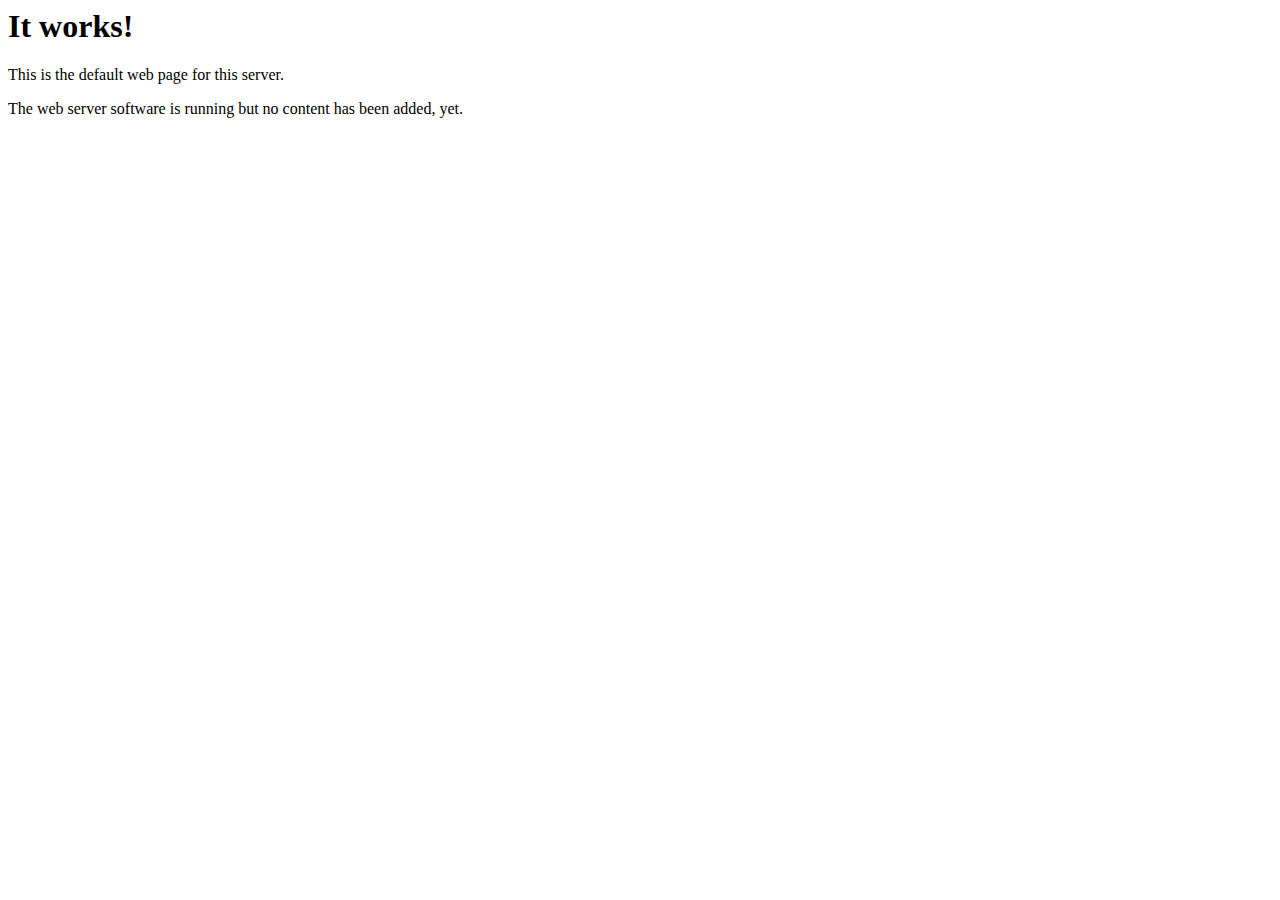
<file: index.html>
<html><head><title>It works!</title></head><body><h1>It works!</h1>
<p>This is the default web page for this server.</p>
<p>The web server software is running but no content has been added, yet.</p>
</body></html>
</file>
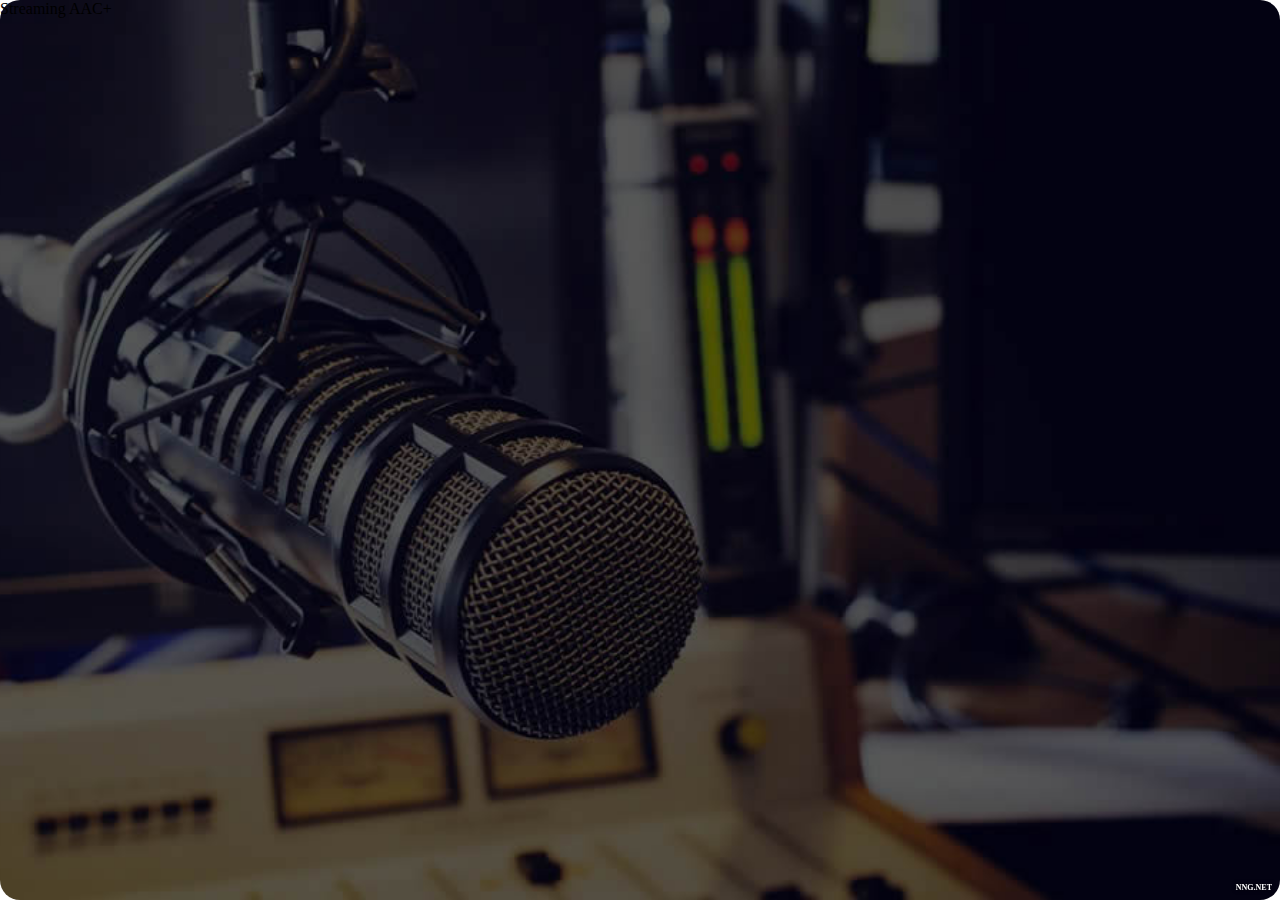
<file: player/bintangtenggara.html>
<!DOCTYPE HTML>

<html>
<head>
     <title>Alkhano Server HD</title>
     <meta http-equiv="content-type" content="text/html; charset=utf-8" />
     <meta name="viewport" content="width=device-width, initial-scale=1, maximum-scale=1" />
     <meta name="apple-mobile-web-app-capable" content="yes" />
     <meta name="apple-mobile-web-app-status-bar-style" content="black-translucent" />
     <meta http-equiv="X-UA-Compatible" content="IE=Edge">
     <meta http-equiv="Cache-Control" content="no-cache, no-store, must-revalidate">
     <meta http-equiv="Pragma" content="no-cache">
     <meta http-equiv="Expires" content="0">
     <meta name="description" content="mbah nunung Online Radio Server HD, Con Audio HE-AACPlus, Banyuwangi" />
     <meta name="keywords" content="mbah nunung Online Radio Server HD, Radio Bintang Tenggara, Radio Banyuwangi, Citizen journalism, Jurnalis Banyuwangi, Lintas Banyuwangi, B88, Informasi Dan Solusi" />
     <!--[if lte IE 8]><script src="css/ie/html5shiv.js"></script><![endif]-->
     <!--[if lte IE 9]><link rel="stylesheet" href="css/ie/v9.css" /><![endif]-->
     <!--[if lte IE 8]><link rel="stylesheet" href="css/ie/v8.css" /><![endif]-->
     <link href="https://fonts.googleapis.com/icon?family=Material+Icons" rel="stylesheet"> 
     <meta name="viewport" content="width=device-width, initial-scale=1.0">
     <script src="https://warningfm.github.io/v3/js/jquery-3.2.1.min.js"></script>
     <script src="https://warningfm.github.io/v3/js/lunaradio-alkhano.js?v=1.20.09.09b"></script>
  <style>
		html, body {
			margin:0;
			padding:0;
			overflow: hidden;
			width:100%;
			height:100%;
		}
	</style>
   </head>
       <body style="width:100%;height:100%;padding:0;margin:0;background-color:transparent;">

    <div id="jembut" style="width:100%; height:100%; border: 0px solid rgba(245, 159, 126 ,0.5); border-top-left-radius: 20px;  border-top-right-radius: 20px;  border-bottom-right-radius: 20px;  border-bottom-left-radius: 20px;background: url([data-uri]) bottom / cover no-repeat;">
       Streaming AAC+
    </div>
    <script type="text/javascript">
	   $("#jembut").lunaradio({
			token: "",
			userinterface: "big", 
			backgroundcolor: "rgba(9,15,25,0.5)",
			fontcolor: "#ffffff",
			hightlightcolor: "#000000",
			fontname: "ZCOOL XiaoWei", 
			googlefont: "ZCOOL+XiaoWei", 
			fontratio: "0.4", 
			radioname: "FM 95.6 MHz", 
			scroll: "true", 
			coverimage: "https://blogger.googleusercontent.com/img/b/R29vZ2xl/AVvXsEj9Auqq09iJ1KqJKTVVcEPDhomVSpW94zYGGiDzCjIhr4re9G3wWapthulbuhYYDC4KX1BIK3VEdCQbjv1kKlZNhyDU-f8DsrsCovkJzaqI6A-NT7XhE5LBSTwOxgSkuD1XSxUQKISmrwLZHaevYhyEwlxhEdfekXyWxQpmRTGvVAuUhO_HqDXpU-68rac/s1600/7N6MORe.png",
			coverstyle: "square",
			usevisualizer: "real", 
			visualizertype: "8",
			multicolorvisualizer: "true",
			visualizeropacity: "1.0",
			itunestoken: "1000lIPN", 
			metadatatechnic: "", 
			ownmetadataurl: "", 
			corsproxy: "",
			usestreamcorsproxy: "false",
			streamurl: "https://asv.alhastream.com:3350", 
			streamtype: "Icecast2", 
			icecastmountpoint: "/rbtfm",
			radionomyid: "", 
			radionomyapikey: "",
			radiojarid: "",
			radiozenoid: "",
			radiocoid: "",
			shoutcastpath: "/rbtfm?type=https&amp;nocache=377274",
			shoutcastid: "1", 
			streamsuffix: "", 
			metadatainterval: "10000", 
			displayliveicon: "false", 
			displayvisualizericon: "false", 
			visualizeropacity: "1.0", 
			color1: "#00FF00",
      color2: "#ffff00",
      color3: "#FF1F6F",
      color4: "#FF1F6F",
			volume: "100",
			debug: "false",
			autoplay: "true"
		});
       </script>
    <small style="bottom: 8px;font-size: 8px;position: fixed;right: 8px;text-shadow: 0px 0px 4px rgba(0, 0, 0, 1);z-index: 1004;"><b><a style="color:#fff;text-decoration: none;" target="_blank" href="https://mbahnunungonline.net/live" title="Internet Radio Streaming">NNG.NET</a></b></small>
</body>
</html>
</file>
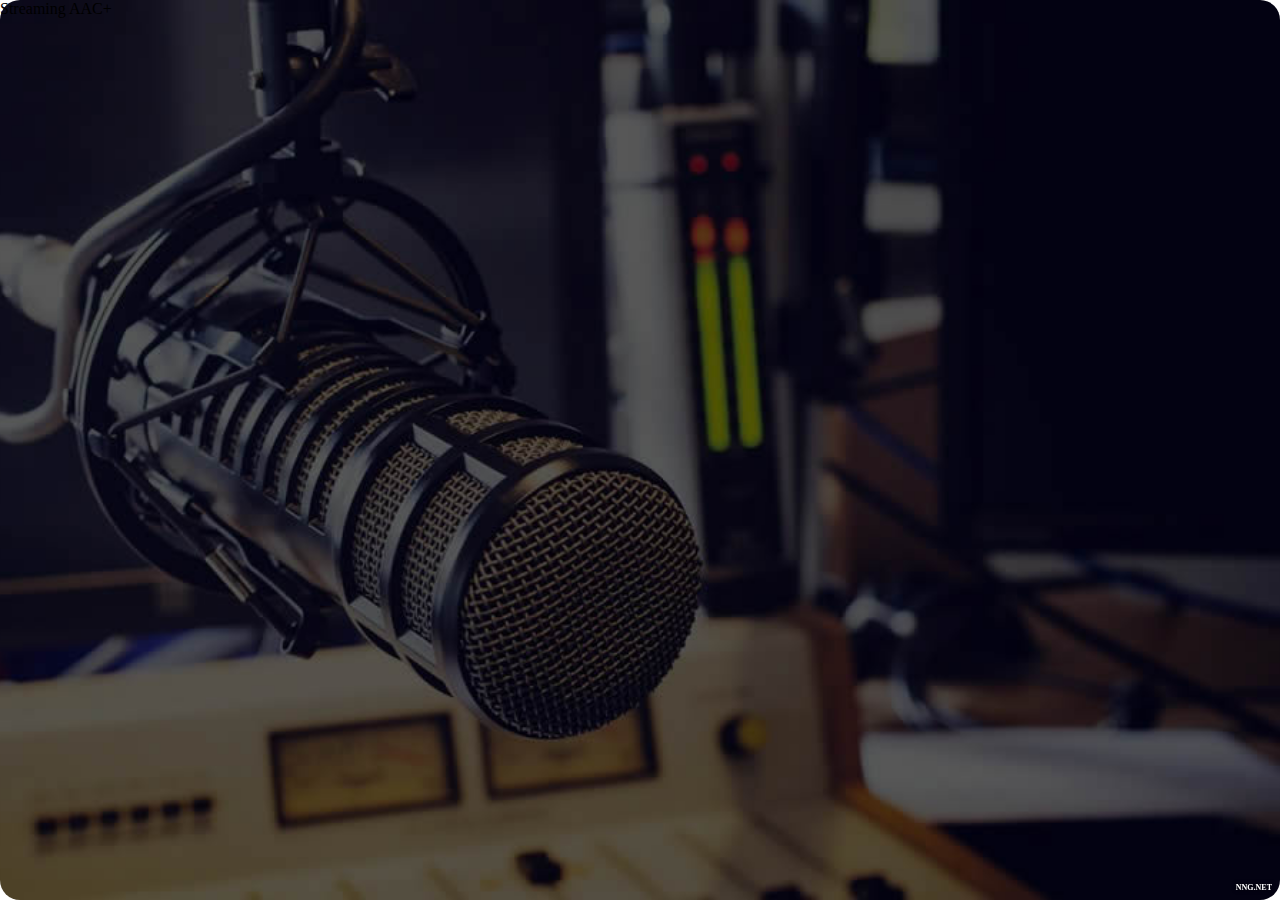
<file: player/icecast.html>
<!DOCTYPE HTML>

<html>
<head>
     <title>Alkhano Server HD</title>
     <meta http-equiv="content-type" content="text/html; charset=utf-8" />
     <meta name="viewport" content="width=device-width, initial-scale=1, maximum-scale=1" />
     <meta name="apple-mobile-web-app-capable" content="yes" />
     <meta name="apple-mobile-web-app-status-bar-style" content="black-translucent" />
     <meta http-equiv="X-UA-Compatible" content="IE=Edge">
     <meta http-equiv="Cache-Control" content="no-cache, no-store, must-revalidate">
     <meta http-equiv="Pragma" content="no-cache">
     <meta http-equiv="Expires" content="0">
     <meta name="description" content="mbah nunung Online Radio Server HD, Con Audio HE-AACPlus, Banyuwangi" />
     <meta name="keywords" content="mbah nunung Online Radio Server HD, Radio Bintang Tenggara, Radio Banyuwangi, Citizen journalism, Jurnalis Banyuwangi, Lintas Banyuwangi, B88, Informasi Dan Solusi" />
     <!--[if lte IE 8]><script src="css/ie/html5shiv.js"></script><![endif]-->
     <!--[if lte IE 9]><link rel="stylesheet" href="css/ie/v9.css" /><![endif]-->
     <!--[if lte IE 8]><link rel="stylesheet" href="css/ie/v8.css" /><![endif]--> 
     <link rel="icon" type="image/png" href="https://cdn.bintangtenggarafm.com/img/favicon.png" />
     <link href="https://fonts.googleapis.com/icon?family=Material+Icons" rel="stylesheet"> 
     <meta name="viewport" content="width=device-width, initial-scale=1.0">
     <script src="https://warningfm.github.io/v3/player/js/jquery-3.2.1.min.js"></script>
    
  <style>
		html, body {
			margin:0;
			padding:0;
			overflow: hidden;
			width:100%;
			height:100%;
		}
	</style>
   </head>
       <body style="width:100%;height:100%;padding:0;margin:0;background-color:transparent;">

     <div id="jembut" style="width:100%; height:100%; border: 0px solid rgba(245, 159, 126 ,0.5); border-top-left-radius: 20px;  border-top-right-radius: 20px;  border-bottom-right-radius: 20px;  border-bottom-left-radius: 20px;background: url([data-uri]) bottom / cover no-repeat;">
       Streaming AAC+
    </div> 
    <script src="https://warningfm.github.io/v3/js/lunaradio-alkhano.js"></script>
		   
    <script type="text/javascript">
	   $("#jembut").lunaradio({
			token: "",
			userinterface: "big", 
			backgroundcolor: "rgba(9,15,25,0.5)",
			fontcolor: "#ffffff",
			hightlightcolor: "#000000",
			fontname: "ZCOOL XiaoWei", 
			googlefont: "ZCOOL+XiaoWei", 
			fontratio: "0.4", 
			radioname: "FM 95.6 MHz", 
			scroll: "true", 
			coverimage: "https://cdn4.mbahnunungonline.net/img/oXLS6e6.png",
			coverstyle: "square",
			usevisualizer: "real", 
			visualizertype: "8",
			multicolorvisualizer: "true",
			visualizeropacity: "1.0",
			itunestoken: "1000lIPN", 
			metadatatechnic: "", 
			ownmetadataurl: "", 
			corsproxy: "",
			usestreamcorsproxy: "false",
			streamurl: "https://asv.alhastream.com:3350", 
			streamtype: "Icecast2", 
			icecastmountpoint: "/rbtfm",
			radionomyid: "", 
			radionomyapikey: "",
			radiojarid: "",
			radiozenoid: "",
			radiocoid: "",
			shoutcastpath: "/rbtfm?type=https&amp;nocache=377274",
			shoutcastid: "1", 
			streamsuffix: "", 
			metadatainterval: "10000", 
			displayliveicon: "false", 
			displayvisualizericon: "false", 
			visualizeropacity: "1.0", 
			color1: "#00FF00",
            color2: "#ffff00",
            color3: "#FF1F6F",
            color4: "#FF1F6F",
			volume: "100",
			debug: "false",
			autoplay: "true"
		});
       </script>
    <small style="bottom: 8px;font-size: 8px;position: fixed;right: 8px;text-shadow: 0px 0px 4px rgba(0, 0, 0, 1);z-index: 1004;"><b><a style="color:#fff;text-decoration: none;" target="_blank" href="https://mbahnunungonline.net/live" title="Internet Radio Streaming">NNG.NET</a></b></small>
</body>
</html>
</file>
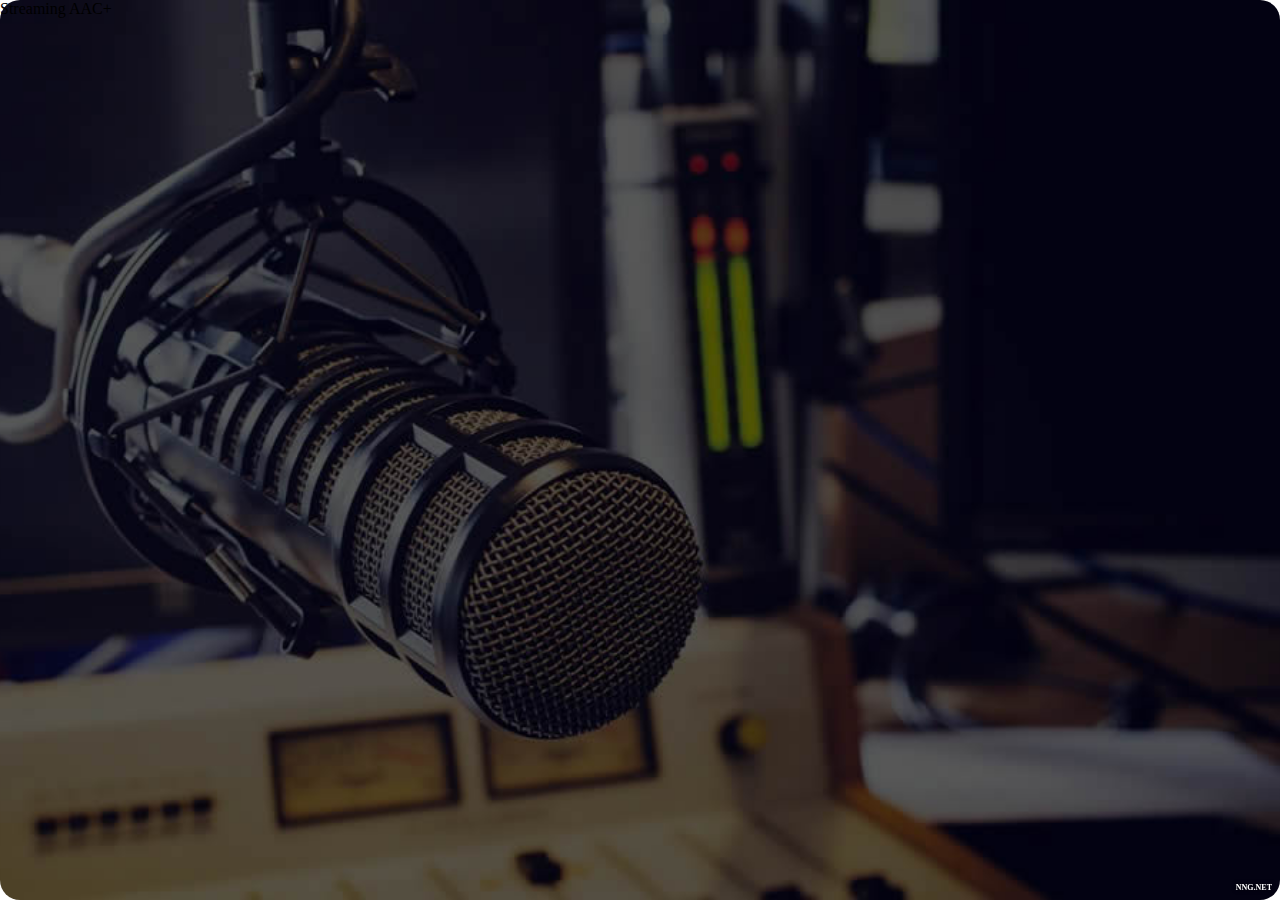
<file: player/karimatafm.html>
<!DOCTYPE HTML>

<html>
<head>
     <title>Alkhano Server HD</title>
     <meta http-equiv="content-type" content="text/html; charset=utf-8" />
     <meta name="viewport" content="width=device-width, initial-scale=1, maximum-scale=1" />
     <meta name="apple-mobile-web-app-capable" content="yes" />
     <meta name="apple-mobile-web-app-status-bar-style" content="black-translucent" />
     <meta http-equiv="X-UA-Compatible" content="IE=Edge">
     <meta http-equiv="Cache-Control" content="no-cache, no-store, must-revalidate">
     <meta http-equiv="Pragma" content="no-cache">
     <meta http-equiv="Expires" content="0">
     <meta name="description" content="mbah nunung Online Radio Server HD, Con Audio HE-AACPlus, Banyuwangi" />
     <meta name="keywords" content="mbah nunung Online Radio Server HD, Radio Bintang Tenggara, Radio Banyuwangi, Citizen journalism, Jurnalis Banyuwangi, Lintas Banyuwangi, B88, Informasi Dan Solusi" />
     <!--[if lte IE 8]><script src="css/ie/html5shiv.js"></script><![endif]-->
     <!--[if lte IE 9]><link rel="stylesheet" href="css/ie/v9.css" /><![endif]-->
     <!--[if lte IE 8]><link rel="stylesheet" href="css/ie/v8.css" /><![endif]-->
     <link href="https://fonts.googleapis.com/icon?family=Material+Icons" rel="stylesheet"> 
     <meta name="viewport" content="width=device-width, initial-scale=1.0">
     <script src="https://warningfm.github.io/v3/js/jquery-3.2.1.min.js"></script>
     
  <style>
		html, body {
			margin:0;
			padding:0;
			overflow: hidden;
			width:100%;
			height:100%;
		}
	</style>
   </head>
       <body style="width:100%;height:100%;padding:0;margin:0;background-color:transparent;">

    <div id="jembut" style="width:100%; height:100%; border: 0px solid rgba(245, 159, 126 ,0.5); border-top-left-radius: 20px;  border-top-right-radius: 20px;  border-bottom-right-radius: 20px;  border-bottom-left-radius: 20px;background: url([data-uri]) bottom / cover no-repeat;">
       Streaming AAC+
    </div>
	<script src="https://cdn4.mbahnunungonline.net/js/lunaradio.js"></script>   
    <script>
        $("#jembut").lunaradio({
			token: "",
			userinterface: "big", 
			backgroundcolor: "rgba(9,15,25,0.5)",
			fontcolor: "#ffffff",
			hightlightcolor: "#0000ff", 
			fontname: "ZCOOL XiaoWei", 
			googlefont: "ZCOOL+XiaoWei", 
			fontratio: "0.4", 
			radioname: "FM 103.3 MHz", 
			scroll: "true", 
			coverimage: "https://warningfm.github.io/v3/img/bkroeoW.png",
			coverstyle: "square",
			usevisualizer: "real", 
			visualizertype: "8",
			multicolorvisualizer: "true",
			visualizeropacity: "1.0",
			itunestoken: "1000lIPN", 
			metadatatechnic: "", 
			ownmetadataurl: "", 
			corsproxy: "",
			usestreamcorsproxy: "false",
			streamurl: "https://s3.alhastream.com:8440", 
			streamtype: "icecast2", 
			icecastmountpoint: "/karimatafm", 
			radionomyid: "", 
			radionomyapikey: "",
			radiojarid: "",
			radiozenoid: "",
			radiocoid: "",
			shoutcastpath: "/karimatafm?type=https&amp;nocache=377274",
			shoutcastid: "1", 
			streamsuffix: "", 
			metadatainterval: "5000", 
			displayliveicon: "false", 
			displayvisualizericon: "false", 
			visualizeropacity: "1.0", 
			color1: "#00FF00",
            color2: "#ffff00",
            color3: "#FF1F6F",
            color4: "#FF1F6F",
			volume: "100",
			debug: "false",
			autoplay: "true"
		});
       </script>
    <small style="bottom: 8px;font-size: 8px;position: fixed;right: 8px;text-shadow: 0px 0px 4px rgba(0, 0, 0, 1);z-index: 1004;"><b><a style="color:#fff;text-decoration: none;" target="_blank" href="https://mbahnunungonline.net/live" title="Internet Radio Streaming">NNG.NET</a></b></small>
</body>
</html>
</file>
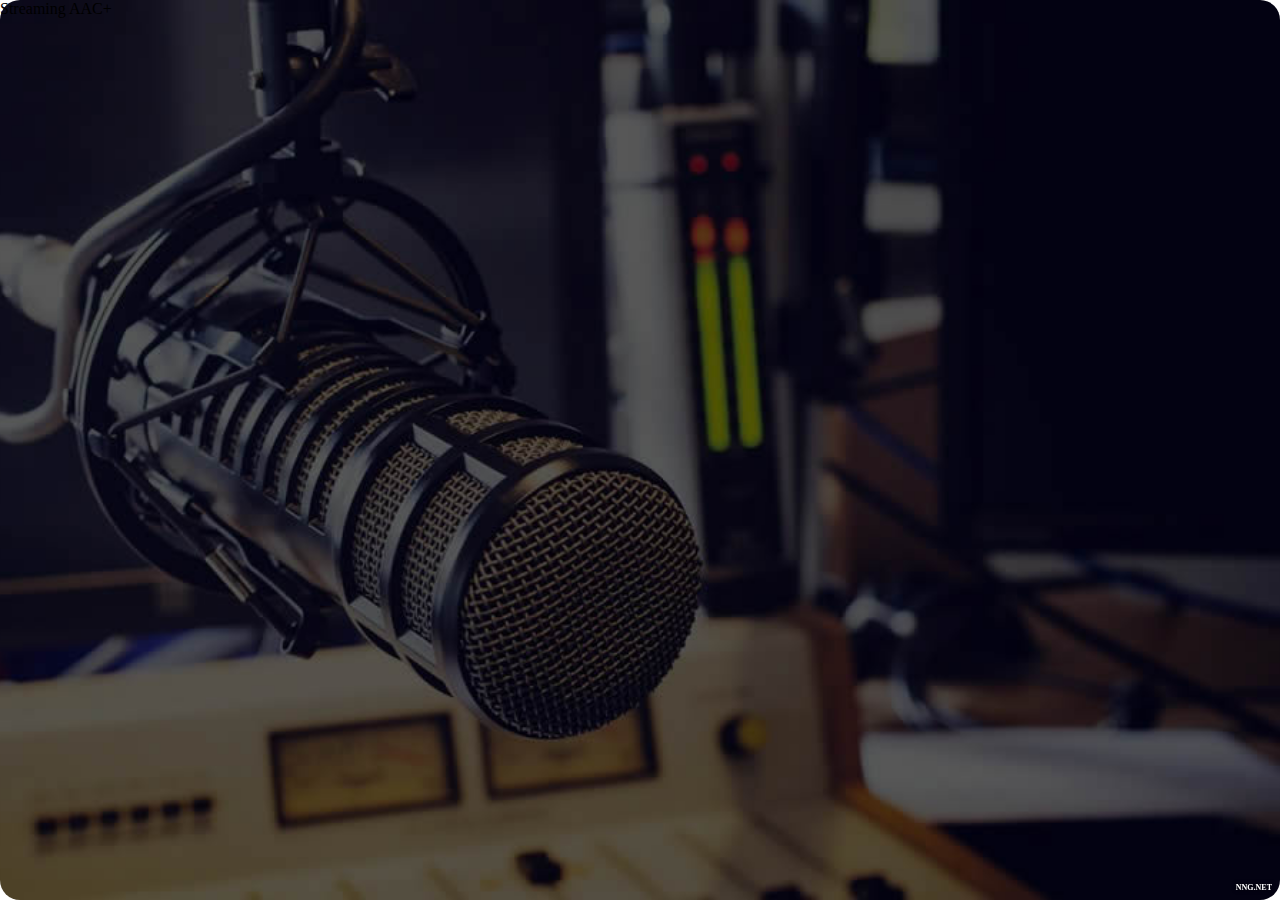
<file: player/rbtfm.html>
<!DOCTYPE HTML>

<html>
<head>
     <title>Alkhano Server HD</title>
     <meta http-equiv="content-type" content="text/html; charset=utf-8" />
     <meta name="viewport" content="width=device-width, initial-scale=1, maximum-scale=1" />
     <meta name="apple-mobile-web-app-capable" content="yes" />
     <meta name="apple-mobile-web-app-status-bar-style" content="black-translucent" />
     <meta http-equiv="X-UA-Compatible" content="IE=Edge">
     <meta http-equiv="Cache-Control" content="no-cache, no-store, must-revalidate">
     <meta http-equiv="Pragma" content="no-cache">
     <meta http-equiv="Expires" content="0">
     <meta name="description" content="mbah nunung Online Radio Server HD, Con Audio HE-AACPlus, Banyuwangi" />
     <meta name="keywords" content="mbah nunung Online Radio Server HD, Radio Bintang Tenggara, Radio Banyuwangi, Citizen journalism, Jurnalis Banyuwangi, Lintas Banyuwangi, B88, Informasi Dan Solusi" />
     <!--[if lte IE 8]><script src="css/ie/html5shiv.js"></script><![endif]-->
     <!--[if lte IE 9]><link rel="stylesheet" href="css/ie/v9.css" /><![endif]-->
     <!--[if lte IE 8]><link rel="stylesheet" href="css/ie/v8.css" /><![endif]--> 
     <link rel="icon" type="image/png" href="https://cdn.bintangtenggarafm.com/img/favicon.png" />
     <link href="https://fonts.googleapis.com/icon?family=Material+Icons" rel="stylesheet"> 
     <meta name="viewport" content="width=device-width, initial-scale=1.0">
     <script src="https://warningfm.github.io/v3/js/jquery-3.2.1.min.js"></script>
    
  <style>
		html, body {
			margin:0;
			padding:0;
			overflow: hidden;
			width:100%;
			height:100%;
		}
	</style>
   </head>
       <body style="width:100%;height:100%;padding:0;margin:0;background-color:transparent;">

     <div id="jembut" style="width:100%; height:100%; border: 0px solid rgba(245, 159, 126 ,0.5); border-top-left-radius: 20px;  border-top-right-radius: 20px;  border-bottom-right-radius: 20px;  border-bottom-left-radius: 20px;background: url([data-uri]) bottom / cover no-repeat;">
       Streaming AAC+
    </div> 
    <script src="https://cdn4.mbahnunungonline.net/js/lunaradio.js"></script>
    <script type="text/javascript">
	   $("#jembut").lunaradio({
			token: "",
			userinterface: "big", 
			backgroundcolor: "rgba(9,15,25,0.5)",
			fontcolor: "#ffffff",
			hightlightcolor: "#FF0000",
			fontname: "ZCOOL XiaoWei", 
			googlefont: "ZCOOL+XiaoWei", 
			fontratio: "0.4", 
			radioname: "FM 95.6 MHz", 
			scroll: "true", 
			coverimage: "",
			coverstyle: "square",
			usevisualizer: "real", 
			visualizertype: "8",
			multicolorvisualizer: "true",
			visualizeropacity: "1.0",
			itunestoken: "1000lIPN", 
			metadatatechnic: "", 
			ownmetadataurl: "", 
			corsproxy: "",
			usestreamcorsproxy: "false",
			streamurl: "https://sv.stri.my.id:4070", 
			streamtype: "shoutcast2",
			icecastmountpoint: "/rbtfm",
			radionomyid: "", 
			radionomyapikey: "",
			radiojarid: "",
			radiozenoid: "",
			radiocoid: "",
			shoutcastpath: "/rbtfm?type=https&amp;nocache=377274",
			shoutcastid: "1", 
			streamsuffix: "", 
			metadatainterval: "10000", 
			displayliveicon: "false", 
			displayvisualizericon: "false", 
			visualizeropacity: "1.0", 
			color1: "#00FF00",
            color2: "#ffff00",
            color3: "#FF1F6F",
            color4: "#FF1F6F",
			volume: "90",
			debug: "false",
			autoplay: "true"
		});
       </script>
    <small style="bottom: 8px;font-size: 8px;position: fixed;right: 8px;text-shadow: 0px 0px 4px rgba(0, 0, 0, 1);z-index: 1004;"><b><a style="color:#fff;text-decoration: none;" target="_blank" href="https://mbahnunungonline.net/live" title="Internet Radio Streaming">NNG.NET</a></b></small>
</body>
</html>
</file>
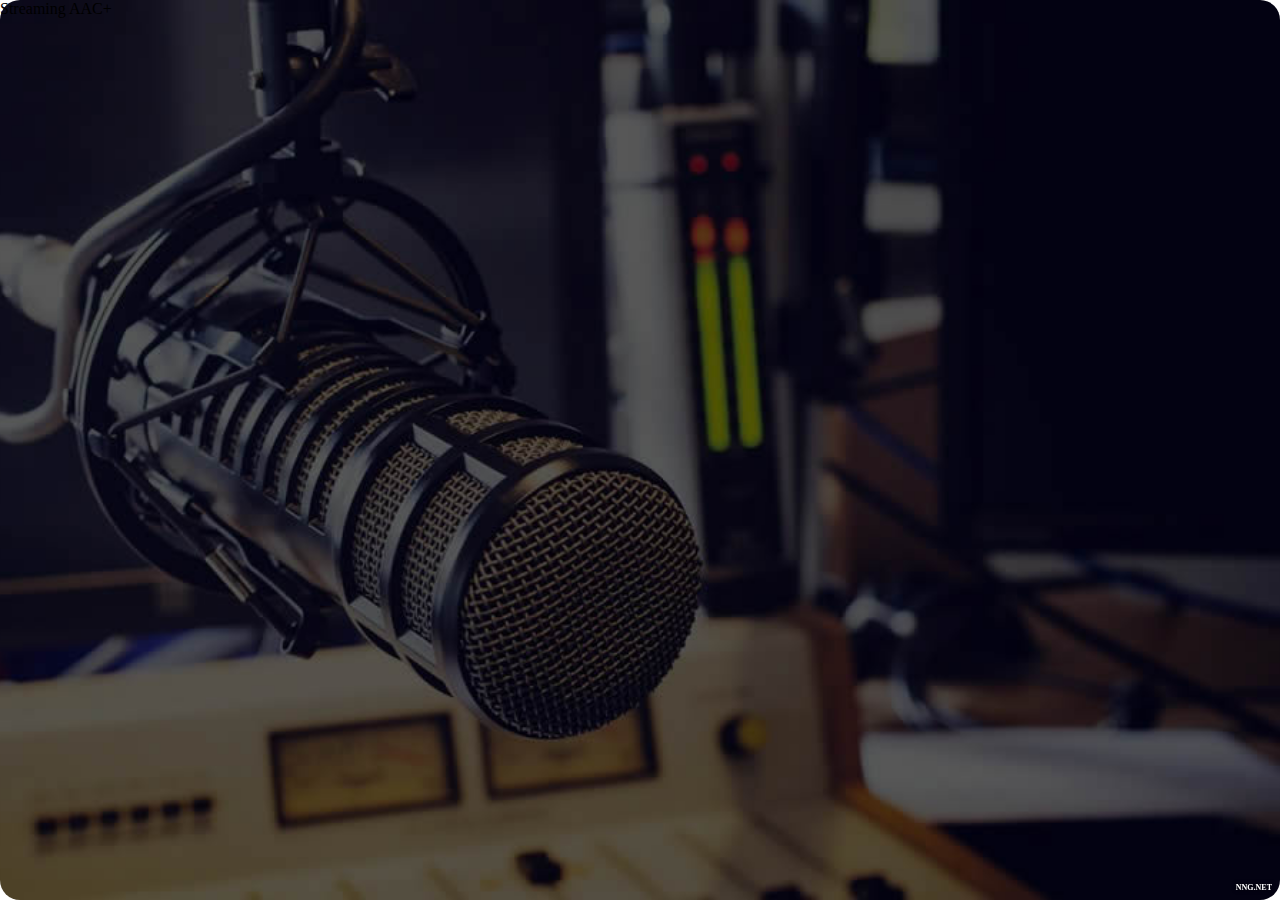
<file: player/sbfm.html>
<!DOCTYPE HTML>
<!--
Suara Banyuwangi
-->
<html>
<head>
     <title>SB FM Server HD</title>
     <meta https-equiv="content-type" content="text/html; charset=utf-8" />
     <meta name="viewport" content="width=device-width, initial-scale=1, maximum-scale=1" />
     <meta name="apple-mobile-web-app-capable" content="yes" />
     <meta name="apple-mobile-web-app-status-bar-style" content="black-translucent" />
     <meta https-equiv="X-UA-Compatible" content="IE=Edge">
     <meta http-equiv="Cache-Control" content="no-cache, no-store, must-revalidate" />
     <meta http-equiv="Pragma" content="no-cache" />
     <meta http-equiv="Expires" content="0" /> 
     <meta property="og:image" content="https://cdn1.mbahnunungonline.net/img/cbktQ2G.png"> 
     <meta property="og:image:type" content="image/png">
     <meta property="og:image:width" content="512">
     <meta property="og:image:height" content="512">
     <meta name="description" content="mbah nunung Online Radio Server HD, Con Audio HE-AACPlus, Banyuwangi" />
     <meta name="keywords" content="mbah nunung Online Radio Server HD, Radio Suara Banyuwangi, Radio Banyuwangi, Citizen journalism, Jurnalis Banyuwangi, B88, Informatif Solutif" />
     <!--[if lte IE 8]><script src="css/ie/html5shiv.js"></script><![endif]-->
     <!--[if lte IE 9]><link rel="stylesheet" href="css/ie/v9.css" /><![endif]-->
     <!--[if lte IE 8]><link rel="stylesheet" href="css/ie/v8.css" /><![endif]--> 
     <link rel="icon" type="image/png" href="https://cdn.bintangtenggarafm.com/img/favicon.png" />
     <link href="https://fonts.googleapis.com/icon?family=Material+Icons" rel="stylesheet"> 
     <meta name="viewport" content="width=device-width, initial-scale=1.0">
     <script src="https://warningfm.github.io/v3/js/jquery-3.2.1.min.js"></script>
  <style>
		html, body {
			margin:0;
			padding:0;
			overflow: hidden;
			width:100%;
			height:100%;
		}
	</style>
   </head>
       <body style="width:100%;height:100%;padding:0;margin:0;background-color:transparent;">

     <div id="jembut" style="width:100%; height:100%; border: 0px solid rgba(245, 159, 126 ,0.5); border-top-left-radius: 20px;  border-top-right-radius: 20px;  border-bottom-right-radius: 20px;  border-bottom-left-radius: 20px;background: url([data-uri]) bottom / cover no-repeat;">
       Streaming AAC+
    </div> 
    <script src="https://warningfm.github.io/v3/js/lunaradio-cors.js?v=1.20.09.09b"></script>      
    <script type="text/javascript">
	   $("#jembut").lunaradio({
			token: "",
			userinterface: "big", 
			backgroundcolor: "rgba(9,15,25,0.5)",
			fontcolor: "#ffffff",
			hightlightcolor: "#000000", 
			fontname: "ZCOOL XiaoWei", 
			googlefont: "ZCOOL+XiaoWei", 
			fontratio: "0.4", 
			radioname: "FM 97.2 MHz",
			scroll: "true", 
			coverimage: "https://cdn1.mbahnunungonline.net/img/2ef215fa-726b-466c-ae19-b859b4363141.png",
			coverstyle: "square",
			usevisualizer: "real", 
			visualizertype: "8",
			multicolorvisualizer: "true",
			visualizeropacity: "1.0",
			itunestoken: "1000lIPN", 
			metadatatechnic: "", 
			ownmetadataurl: "", 
			corsproxy: "",
			usestreamcorsproxy: "false",
			streamurl: "\x68\x74\x74\x70\x73\x3a\x2f\x2f\x61\x37\x2e\x61\x6c\x68\x61\x73\x74\x72\x65\x61\x6d\x2e\x63\x6f\x6d\x3a\x35\x34\x32\x33", 
			streamtype: "shoutcast2", 
			icecastmountpoint: "/rbtfm",
			radionomyid: "", 
			radionomyapikey: "",
			radiojarid: "",
			radiozenoid: "",
			radiocoid: "",
			shoutcastpath: "/radio?type=https&amp;nocache=377274",
			shoutcastid: "1", 
			streamsuffix: "", 
			metadatainterval: "10000", 
			displayliveicon: "false", 
			displayvisualizericon: "false", 
			visualizeropacity: "1.0", 
			color1: "#00FF00",
            color2: "#ffff00",
            color3: "#FF1F6F",
            color4: "#FF1F6F",
			volume: "100",
			debug: "false",
			autoplay: "true"
		});
       </script>
    <small style="bottom: 8px;font-size: 8px;position: fixed;right: 8px;text-shadow: 0px 0px 4px rgba(0, 0, 0, 1);z-index: 1004;"><b><a style="color:#fff;text-decoration: none;" target="_blank" href="https://mbahnunungonline.net/live" title="Internet Radio Streaming">NNG.NET</a></b></small>
</body>
</html>
</file>
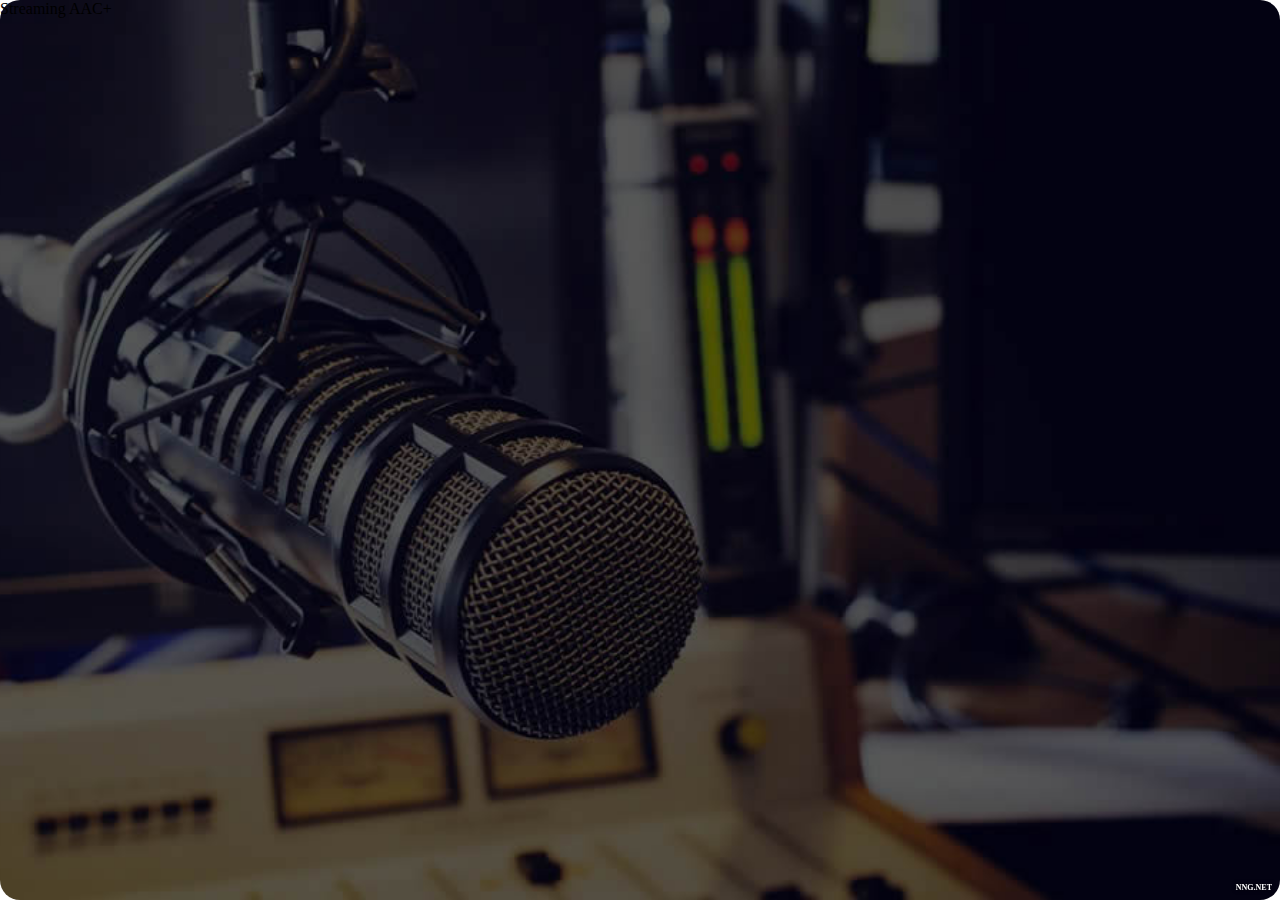
<file: player/sc.html>
<!DOCTYPE HTML>

<html>
<head>
     <title>Alkhano Server HD</title>
     <meta http-equiv="content-type" content="text/html; charset=utf-8" />
     <meta name="viewport" content="width=device-width, initial-scale=1, maximum-scale=1" />
     <meta name="apple-mobile-web-app-capable" content="yes" />
     <meta name="apple-mobile-web-app-status-bar-style" content="black-translucent" />
     <meta http-equiv="X-UA-Compatible" content="IE=Edge">
     <meta http-equiv="Cache-Control" content="no-cache, no-store, must-revalidate">
     <meta http-equiv="Pragma" content="no-cache">
     <meta http-equiv="Expires" content="0">
     <meta name="description" content="mbah nunung Online Radio Server HD, Con Audio HE-AACPlus, Banyuwangi" />
     <meta name="keywords" content="mbah nunung Online Radio Server HD, Radio Bintang Tenggara, Radio Banyuwangi, Citizen journalism, Jurnalis Banyuwangi, Lintas Banyuwangi, B88, Informasi Dan Solusi" />
     <!--[if lte IE 8]><script src="css/ie/html5shiv.js"></script><![endif]-->
     <!--[if lte IE 9]><link rel="stylesheet" href="css/ie/v9.css" /><![endif]-->
     <!--[if lte IE 8]><link rel="stylesheet" href="css/ie/v8.css" /><![endif]--> 
     <link rel="icon" type="image/png" href="https://cdn.bintangtenggarafm.com/img/favicon.png" />
     <link href="https://fonts.googleapis.com/icon?family=Material+Icons" rel="stylesheet"> 
     <meta name="viewport" content="width=device-width, initial-scale=1.0">
     <script src="https://warningfm.github.io/v3/js/jquery-3.2.1.min.js"></script>
    
  <style>
		html, body {
			margin:0;
			padding:0;
			overflow: hidden;
			width:100%;
			height:100%;
		}
	</style>
   </head>
       <body style="width:100%;height:100%;padding:0;margin:0;background-color:transparent;">

     <div id="jembut" style="width:100%; height:100%; border: 0px solid rgba(245, 159, 126 ,0.5); border-top-left-radius: 20px;  border-top-right-radius: 20px;  border-bottom-right-radius: 20px;  border-bottom-left-radius: 20px;background: url([data-uri]) bottom / cover no-repeat;">
       Streaming AAC+
    </div> 
    <script src="https://cdn1.mbahnunungonline.net/js/lunaradio.min.js"></script>
    <script type="text/javascript">
	   $("#jembut").lunaradio({
			token: "",
			userinterface: "big", 
			backgroundcolor: "rgba(9,15,25,0.5)",
			fontcolor: "#ffffff",
			hightlightcolor: "#FF0000",
			fontname: "ZCOOL XiaoWei", 
			googlefont: "ZCOOL+XiaoWei", 
			fontratio: "0.4", 
			radioname: "FM 95.6 MHz", 
			scroll: "true", 
			coverimage: "https://cdn4.mbahnunungonline.net/img/SxPP6tu.png",
			coverstyle: "square",
			usevisualizer: "real", 
			visualizertype: "8",
			multicolorvisualizer: "true",
			visualizeropacity: "1.0",
			itunestoken: "1000lIPN", 
			metadatatechnic: "corsproxy", 
			ownmetadataurl: "", 
			corsproxy: "",
			usestreamcorsproxy: "false",
			streamurl: "https://asv.alhastream.com:4070", 
			streamtype: "shoutcast2",
			icecastmountpoint: "/rbtfm",
			radionomyid: "", 
			radionomyapikey: "",
			radiojarid: "",
			radiozenoid: "",
			radiocoid: "",
			shoutcastpath: "/rbtfm?type=https&amp;nocache=377274",
			shoutcastid: "1", 
			streamsuffix: "", 
			metadatainterval: "10000", 
			displayliveicon: "false", 
			displayvisualizericon: "false", 
			visualizeropacity: "1.0", 
			color1: "#00FF00",
            color2: "#ffff00",
            color3: "#FF1F6F",
            color4: "#FF1F6F",
			volume: "90",
			debug: "false",
			autoplay: "true"
		});
       </script>
    <small style="bottom: 8px;font-size: 8px;position: fixed;right: 8px;text-shadow: 0px 0px 4px rgba(0, 0, 0, 1);z-index: 1004;"><b><a style="color:#fff;text-decoration: none;" target="_blank" href="https://mbahnunungonline.net/live" title="Internet Radio Streaming">NNG.NET</a></b></small>
<script defer src="https://static.cloudflareinsights.com/beacon.min.js/vcd15cbe7772f49c399c6a5babf22c1241717689176015" integrity="sha512-ZpsOmlRQV6y907TI0dKBHq9Md29nnaEIPlkf84rnaERnq6zvWvPUqr2ft8M1aS28oN72PdrCzSjY4U6VaAw1EQ==" data-cf-beacon='{"version":"2024.11.0","token":"ef7db7b93fac49b7be4e63ecee443052","r":1,"server_timing":{"name":{"cfCacheStatus":true,"cfEdge":true,"cfExtPri":true,"cfL4":true,"cfOrigin":true,"cfSpeedBrain":true},"location_startswith":null}}' crossorigin="anonymous"></script>
</body>
</html>
</file>
